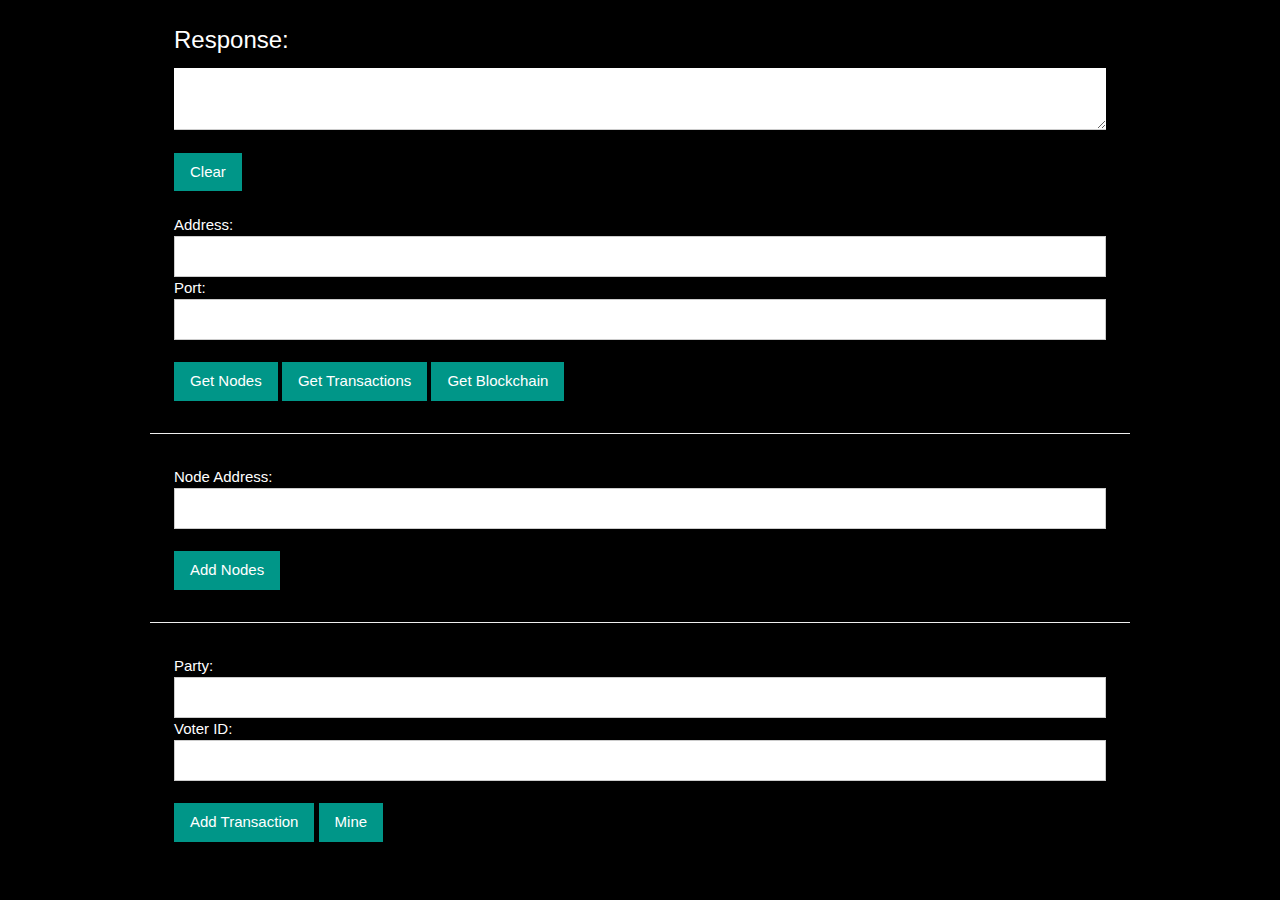
<file: templates/index.html>
<!DOCTYPE HTML>
<html>
<head>
    <link rel="stylesheet" href="https://www.w3schools.com/w3css/4/w3.css">
    <link rel="stylesheet" href="https://cdnjs.cloudflare.com/ajax/libs/font-awesome/4.7.0/css/font-awesome.min.css">
    <script src="https://ajax.googleapis.com/ajax/libs/jquery/3.3.1/jquery.min.js"></script>
</head>
<body class="w3-black w3-content">

    <div>
    <form class="w3-content w3-padding-large">
        <h3>Response: </h3>
        <textarea class="w3-input" readonly id="response"></textarea>
        <br>
        <button type="button" class="w3-button w3-teal" id="clearBtn">Clear</button>
        <br>
        <i class="fa fa-spinner w3-spin w3-center" style="font-size:64px" id="loader"></i>
        <br>
        <label>Address: </label>
        <input class="w3-input w3-border" type="text" id="address">
        <label>Port: </label>
        <input class="w3-input w3-border" type="number" id="port">
        <br>
        <button type="button" class="w3-button w3-teal" id="getNodesBtn">Get Nodes</button>
        <button type="button" class="w3-button w3-teal" id="getTransBtn">Get Transactions</button>
        <button type="button" class="w3-button w3-teal" id="getChainBtn">Get Blockchain</button>
    </form>

    <hr>

    <form class="w3-content w3-padding-large" id="nodesForm">
        <label>Node Address: </label>
        <input class="w3-input w3-border" type="text" name="nodes" id="nodes">
        <br>
        <button type="button" class="w3-button w3-teal" id="addNodesBtn">Add Nodes</button>
    </form>

    <hr>

    <form class="w3-content w3-padding-large" id="transactionForm">
            <label>Party: </label>
            <input class="w3-input w3-border" type="text" name="party" id="party">
            <label>Voter ID: </label>
            <input class="w3-input w3-border" type="number" name="voter_aid" id="voter_aid">
            <br>
            <button type="button" class="w3-button w3-teal" id="addTransBtn">Add Transaction</button>
            <button type="button" class="w3-button w3-teal" id="mineBtn">Mine</button>
    </form>

    <script>
        $("#loader").hide();
        $("#clearBtn").click(function(){
            $("#response").val("");
        });
        $("#getTransBtn").click(function(){
            destination = "http://" + $("#address").val() +":"+ $("#port").val();
            $("#loader").show();
            $.ajax({
                type: "GET",
                url:  destination + "/transactions",
                success: function(response) {
                    console.log(response);
                    $("#response").val(JSON.stringify(response, null, "\t"));
                    $("#loader").hide();
                }
            });
        });
        $("#getNodesBtn").click(function(){
            destination = "http://" + $("#address").val() +":"+ $("#port").val();
            $("#loader").show();
            $.ajax({
                type: "GET",
                url: destination + "/nodes",
                success: function(response) {
                    console.log(response)
                    $("#response").val(JSON.stringify(response, null, "\t"));
                    $("#loader").hide();
                }
            });
        });
        $("#mineBtn").click(function() {
            destination = "http://" + $("#address").val() +":"+ $("#port").val();
            $("#loader").show();
            $.ajax({
                type: "GET",
                url: destination + "/mine",
                success: function(response) {
                    console.log(response);
                    $("#response").val(JSON.stringify(response, null, "\t"));
                    $("#loader").hide();
                }
            });
        });
        $("#getChainBtn").click(function(){
            destination = "http://" + $("#address").val() +":"+ $("#port").val();
            $("#loader").show();
            $.ajax({
                type: "GET",
                url: destination + "/chain",
                success: function(response) {
                    console.log(response)
                    $("#response").val(JSON.stringify(response, null, "\t"));
                    $("#loader").hide();
                }
            });
        });

        $("#addTransBtn").click(function(){
            destination = "http://" + $("#address").val() +":"+ $("#port").val();
            $("#loader").show();
            var party = $("#party").val();
            var voter_aid = $("#voter_aid").val();
            var object = { "party" : party, "voter_aid": voter_aid};
            console.log(object);
            $.ajax({
                type: "POST",
                url: destination + "/transactions/new",
                contentType: "application/json;charset=UTF-8",
                data: JSON.stringify(object),
                success: function(response) {
                    console.log(response);
                    $("#response").val(JSON.stringify(response, null, "\t"));
                    $("#loader").hide();
                }
            });
        });

        $("#addNodesBtn").click(function(){
            destination = "http://" + $("#address").val() +":"+ $("#port").val();
            $("#loader").show();
            var source = $("#nodes").val();
            var object = { "nodes" : [destination], "flag": 1};
            console.log(object);
            $.ajax({
                type: "POST",
                url: source + "/nodes/register",
                contentType: "application/json;charset=UTF-8",
                data: JSON.stringify(object),
                success: function(response) {
                    console.log(response);
                    $("#response").val(JSON.stringify(response, null, "\t"));
                    $("#loader").hide();
                }
            });
            object = { "nodes" : [source], "flag": 1};
            $.ajax({
                type: "POST",
                url: destination + "/nodes/register",
                contentType: "application/json;charset=UTF-8",
                data: JSON.stringify(object),
                success: function(response) {
                    console.log(response);
                    $("#response").val(JSON.stringify(response, null, "\t"));
                    $("#loader").hide();
                }
            });
        });
    </script>
</body>
</html>
</file>
